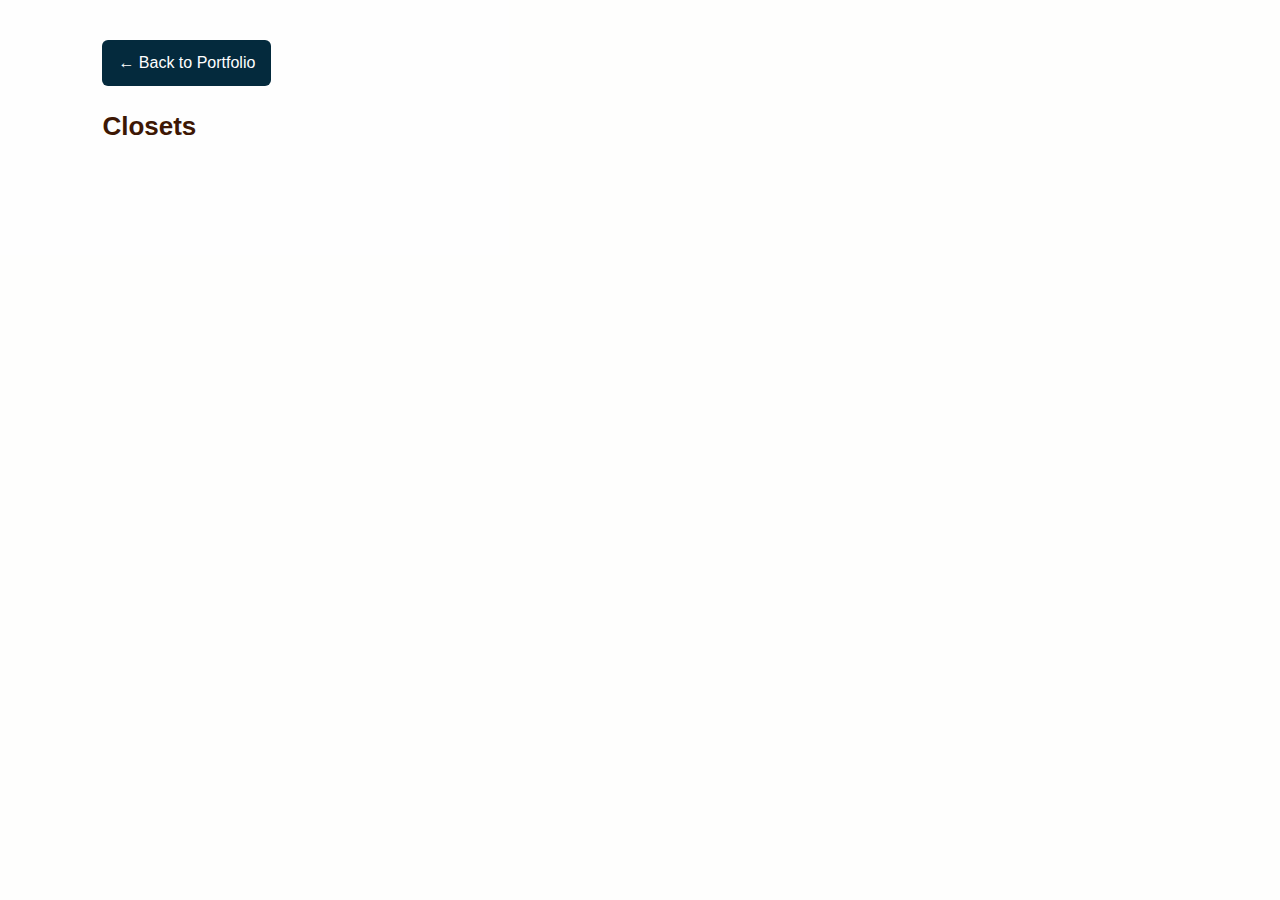
<file: closets.html>
<!DOCTYPE html>
<html lang="en">
<head>
    <meta charset="UTF-8">
    <title>Closets</title>
    <meta name="viewport" content="width=device-width, initial-scale=1.0">
    <link rel="stylesheet" href="styles.css">
</head>
<body>

<section class="category-page">
    <a href="index.html#portfolio" class="back-btn">← Back to Portfolio</a>
    <h1>Closets</h1>

    <div class="gallery">
    </div>
</section>

</body>
</html>
</file>
<file: styles.css>
* {
    margin: 0;
    padding: 0;
    box-sizing: border-box;
}

html {
    scroll-behavior: smooth;
}

body {
    font-family: Arial, Helvetica, sans-serif;
    background-color: #f7f6f3;
    color: #222;
    line-height: 1.6;
}

/* HEADER */
header {
    display: flex;
    justify-content: space-between;
    align-items: center;
    padding: 20px 8%;
    background: #ffffff;
    border-bottom: 1px solid #e5e5e5;
}

header h1 {
    font-size: 22px;
    color: #3D1704;
}

nav a {
    text-decoration: none;
    margin-left: 18px;
    color: #3D1704;
    font-weight: 600;
    font-size: 14px;
}

/* HERO SECTION */
.hero {
    position: relative;
    height: 70vh;
    background-image: url("Images/WoodGrain.png"); /* CHANGE to your actual image path */
    background-size: cover;
    background-position: center;
    background-repeat: no-repeat;
    display: flex;
    align-items: center;
    justify-content: center;
}

.hero::after {
    content: "";
    position: absolute;
    inset: 0;
    background: rgba(0, 0, 0, 0.35); /* subtle dark overlay */
}

.hero-content {
    position: relative;
    text-align: center;
    color: white;
    z-index: 1;
}

.hero-content h2 {
    font-size: 32px;
    margin-bottom: 20px;
}

/* GENERAL BUTTON */
.btn {
    display: inline-block;
    padding: 14px 20px;
    background-color: #3D1704;
    color: #ffffff;
    text-decoration: none;
    border-radius: 8px;
    font-weight: 600;
    transition: all 0.3s ease;
}

.btn:hover {
    background-color: #042A3D;
    transform: translateY(-2px);
}

/* PORTFOLIO SECTION */
.portfolio {
    padding: 60px 8%;
    background: #f1efe9;
}

.portfolio h2 {
    text-align: center;
    font-size: 26px;
    margin-bottom: 30px;
    color: #3D1704;
}

/* CATEGORY BUTTON GRID */
.category-buttons {
    display: grid;
    grid-template-columns: repeat(2, 1fr);
    gap: 14px;
}

.category-btn {
    display: block;
    text-align: center;
    padding: 14px 10px;
    background-color: #3D1704;
    color: #ffffff;
    text-decoration: none;
    border-radius: 8px;
    font-weight: 600;
    font-size: 15px;
    transition: all 0.3s ease;
}

.category-btn:hover {
    background-color: #042A3D;
    transform: translateY(-2px);
}

/* CATEGORY PAGE */
.category-page {
    padding: 40px 8%;
}

.category-page h1 {
    font-size: 26px;
    margin-bottom: 20px;
    color: #3D1704;
}

/* BACK BUTTON */
.back-btn {
    display: inline-block;
    margin-bottom: 20px;
    padding: 10px 16px;
    background-color: #042A3D;
    color: #ffffff;
    text-decoration: none;
    border-radius: 6px;
    font-weight: 500;
    transition: 0.3s ease;
}

.back-btn:hover {
    background-color: #3D1704;
}

/* GALLERY GRID */
.gallery {
    display: grid;
    grid-template-columns: repeat(auto-fill, minmax(140px, 1fr));
    gap: 10px;
    margin-top: 20px;
}

/* Each Image Tile */
.gallery img {
    width: 100%;
    aspect-ratio: 1 / 1;   /* makes perfect square */
    object-fit: cover;     /* crops instead of stretching */
    border-radius: 8px;
    display: block;
}

/* ABOUT SECTION */
.about {
    padding: 60px 8%;
    background: #ffffff;
}

.about h2 {
    font-size: 26px;
    margin-bottom: 20px;
    color: #3D1704;
}

.about p {
    max-width: 700px;
    margin-bottom: 15px;
}

/* CONTACT SECTION */
.contact {
    padding: 60px 8%;
    background: #f1efe9;
}

.contact h2 {
    font-size: 24px;
    margin-bottom: 20px;
    color: #3D1704;
}

.contact p {
    margin-bottom: 10px;
}

/* FOOTER */
footer {
    text-align: center;
    padding: 20px;
    background: #3D1704;
    color: #ffffff;
    font-size: 14px;
}
    background-color: #3D1704;
}

/* CATEGORY PAGE BACKGROUND */
.category-page {
    min-height: 100vh;
    padding: 40px 8%;
    background-image: url("Images/Background_01.png");
    background-size: cover;
    background-position: center;
    background-attachment: fixed;
    position: relative;
}

/* Soft overlay so images/text are readable */
.category-page::before {
    content: "";
    position: absolute;
    inset: 0;
    background: rgba(255, 255, 255, 0.85); /* light overlay */
    z-index: 0;
}

/* Keep content above overlay */
.category-page > * {
    position: relative;
    z-index: 1;
}
</file>
